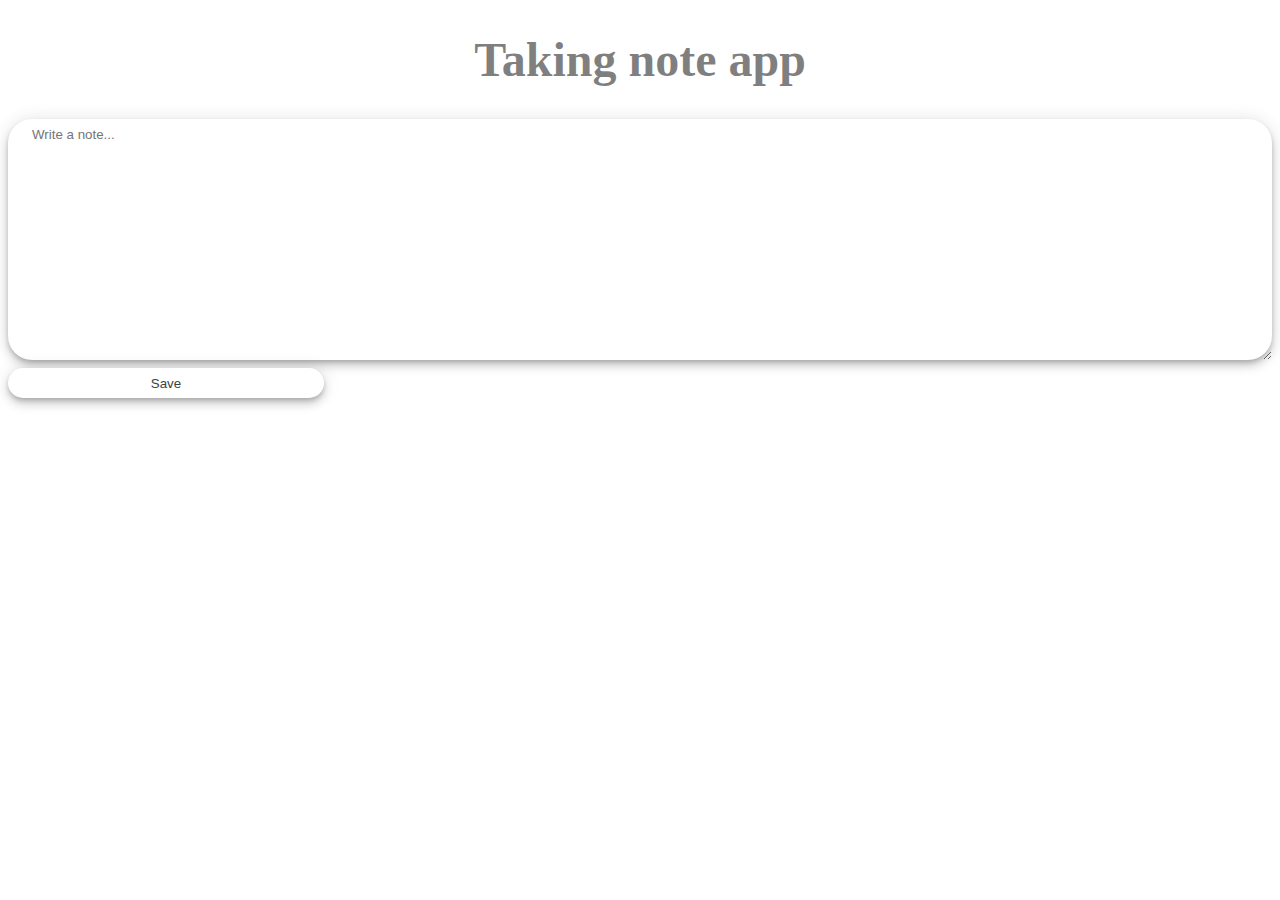
<file: set 3/index.html>
<!DOCTYPE html>
<html lang="en">
<head>
    <meta charset="UTF-8">
    <meta http-equiv="X-UA-Compatible" content="IE=edge">
    <meta name="viewport" content="width=device-width, initial-scale=1.0">
    <title>Note app</title>
    <link rel="stylesheet" href="style.css">
</head>
<body>
    <h1 class="title">Taking note app</h1>
    <div class="note">
        <textarea id = "textarea" rows = "15" cols = "40" placeholder = "Write a note..."></textarea>
        <div class="notebtns">
                <button class="savebtn">Save</button>
                <button class="saveChangebtn">Save the changes</button>
                <button class="cancelbtn">Cancel</button>
        </div>
        <div class="info"><p class="creationDate"></p><p class="modifyDate"></p></div>
    </div>

    <div class="savedNotes"></div>
    <template id="notes">
        <div class="sNote">
            <p></p>
            <div class="buttons">
                <button class="viewbtn">View</button>
                <button class="editbtn">Edit</button>
                <button class="delbtn">Delete</button>
            </div>
        </div>
    </template>
    <script src="notesnew.js"></script>
</body>
</html>
</file>
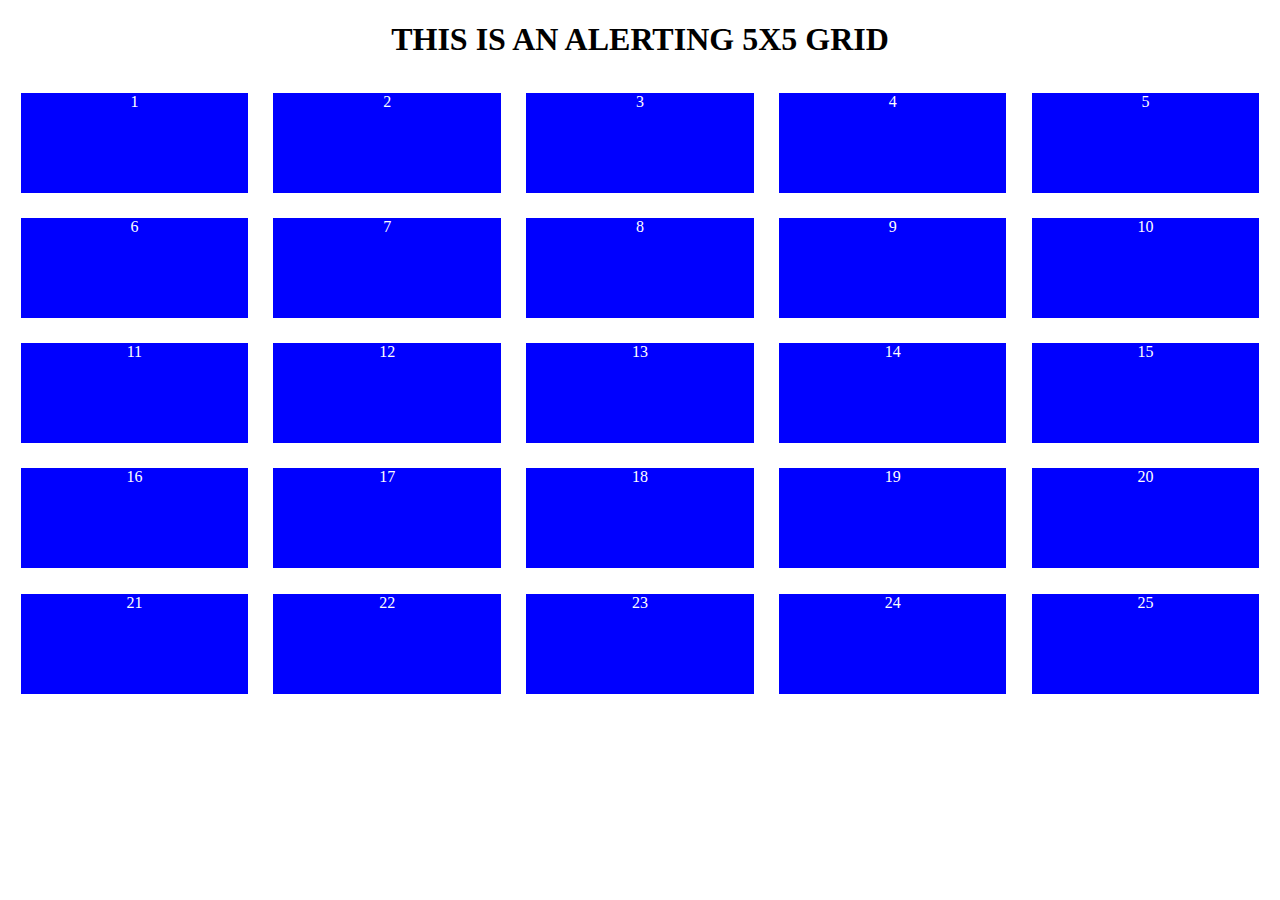
<file: set 0/chapter 13/alertdiv/index.html>
<!DOCTYPE html>
<html lang="en">
<head>
    <meta charset="UTF-8">
    <meta http-equiv="X-UA-Compatible" content="IE=edge">
    <meta name="viewport" content="width=device-width, initial-scale=1.0">
    <link rel="stylesheet" href="style.css">
    <title>Document</title>
</head>
<body>
    <h1>THIS IS AN ALERTING 5X5 GRID</h1>
    <div id="container">

    </div>
    <script type="text/javascript" language="javascript">
        let fragment = new DocumentFragment;
        for (let i=0; i<25; i++){
            var div = document.createElement("div");
            div.setAttribute("class","dummy");
            div.innerHTML = i+1;
            fragment.appendChild(div);
        }
        let cont = document.querySelector("#container");
        cont.appendChild(fragment);
        cont.addEventListener("click", e =>{
            alert(e.target.textContent);
        })
    </script>
</body>
</html>
</file>
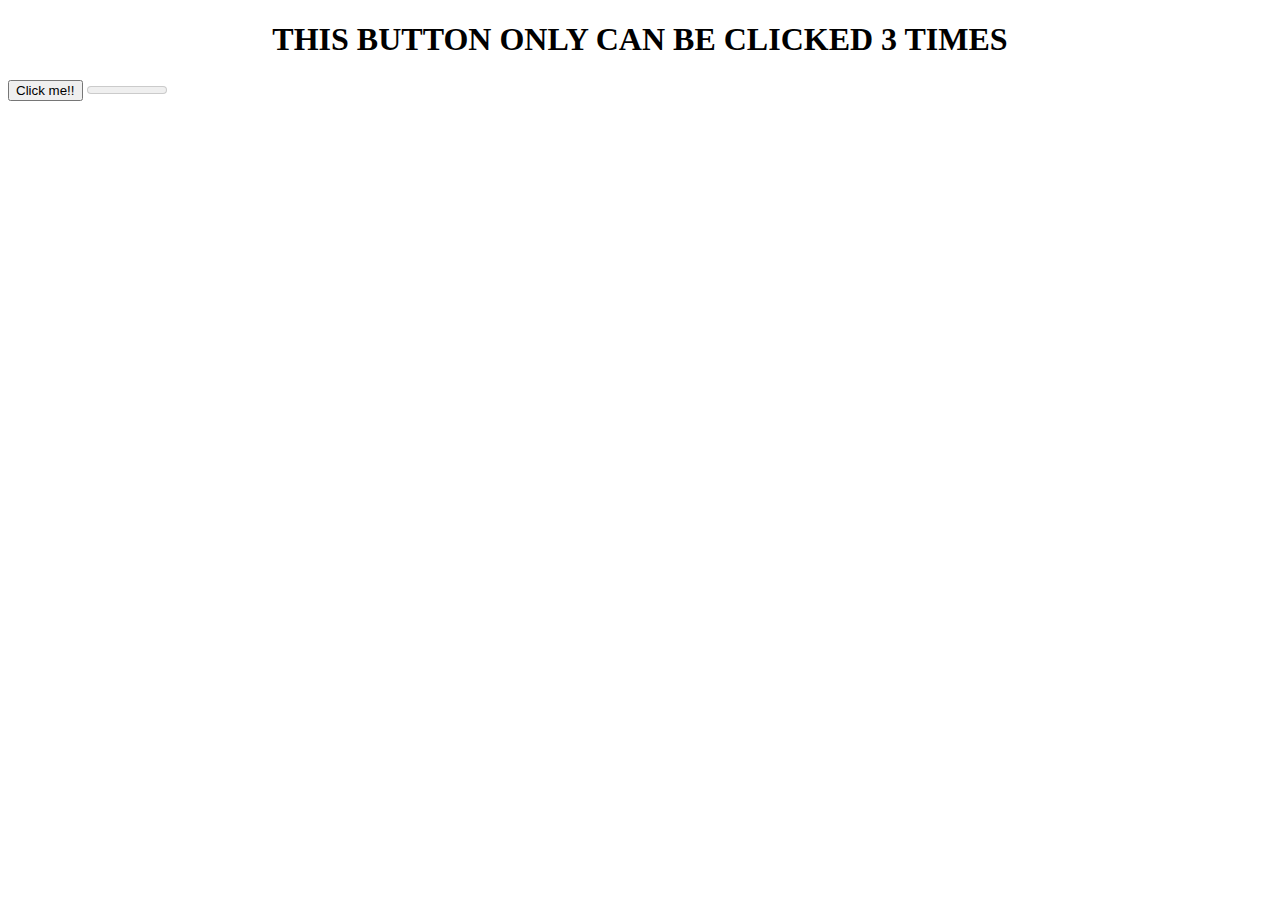
<file: set 0/chapter 13/button/index.html>
<!DOCTYPE html>
<html lang="en">
<head>
    <meta charset="UTF-8">
    <meta http-equiv="X-UA-Compatible" content="IE=edge">
    <meta name="viewport" content="width=device-width, initial-scale=1.0">
    <title>button</title>
</head>

<body>
    <h1 style="text-align: center;">THIS BUTTON ONLY CAN BE CLICKED 3 TIMES</h1>
    <div class="cont">
        <button class="btn" >Click me!!</button>
        <meter id = "meter" value="0" min="0" max="3"></meter>
    </div>
    <script type="text/javascript">
        let e = document.getElementsByClassName("cont");
        const add = (function () {
            let counter = 0;
            return function () {counter += 1; return counter}
            })();
        function click(){
            let i= add();
            if(i>=3){document.getElementsByClassName("btn")[0].disabled = true;}
            let met = document.getElementById("meter");
            met.value = i;
        }
        let button = document.getElementsByClassName("btn")[0];
        button.addEventListener("click",click)
    </script>

</body>
</html>
</file>
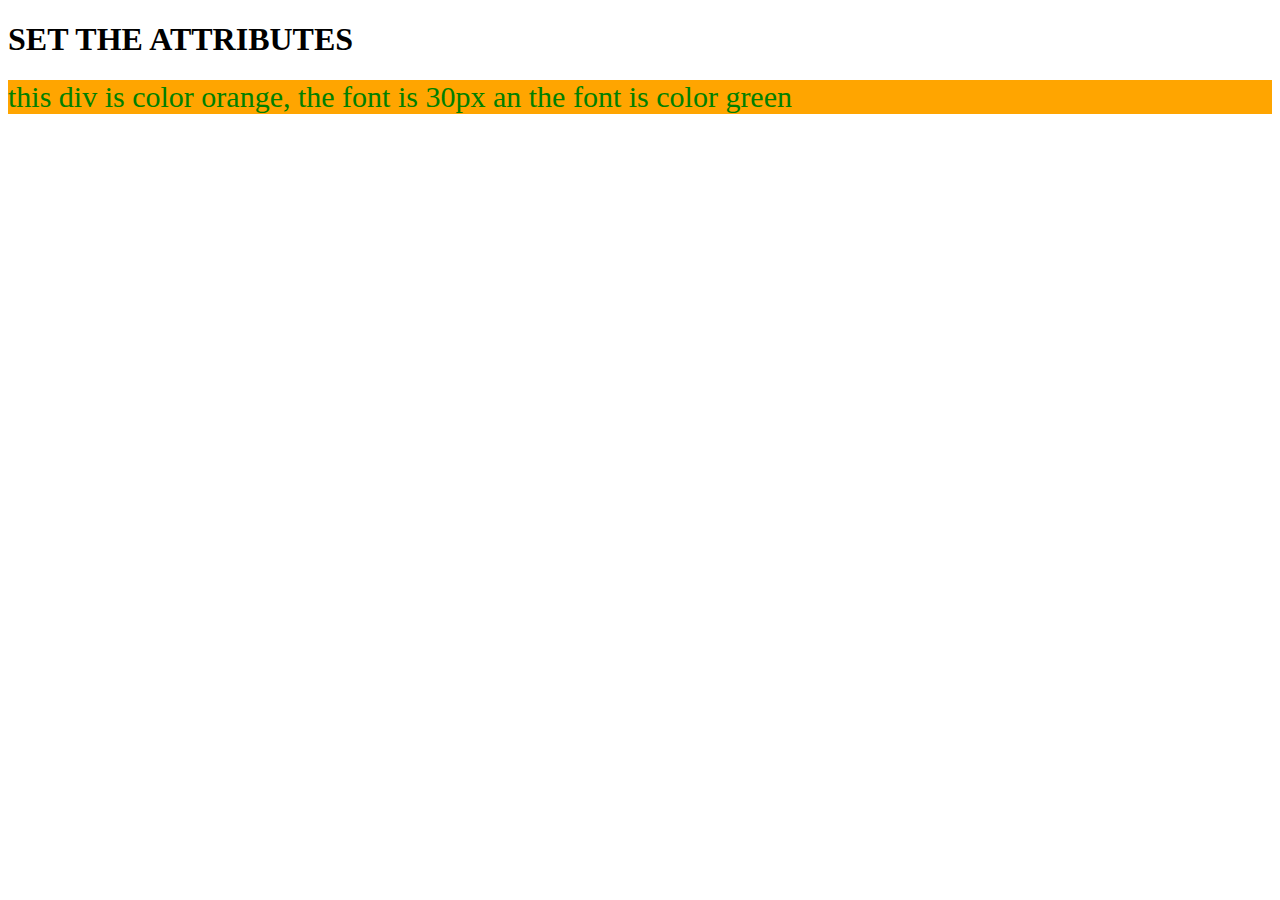
<file: set 1/setAttr.html>
<!DOCTYPE html>
<html lang="en">
<head>
    <meta charset="UTF-8">
    <meta http-equiv="X-UA-Compatible" content="IE=edge">
    <meta name="viewport" content="width=device-width, initial-scale=1.0">
    <title>set the atributes</title>

</head>
<body>
    <h1>SET THE ATTRIBUTES</h1>
    <div class="container">this div is color orange, the font is 30px an the font is color green</div>
    <script>
        function setAtributes(color="black", fSize=50, bg="yellow"){
        this.style.color = color;
        this.style.backgroundColor = bg;
        this.style.fontSize = fSize+"px";
        }
        
        let elem = document.getElementsByClassName("container")[0];
        setAtributes.call(elem, "green", 30, "orange"); 
    </script> 
</body>
</html>
</file>
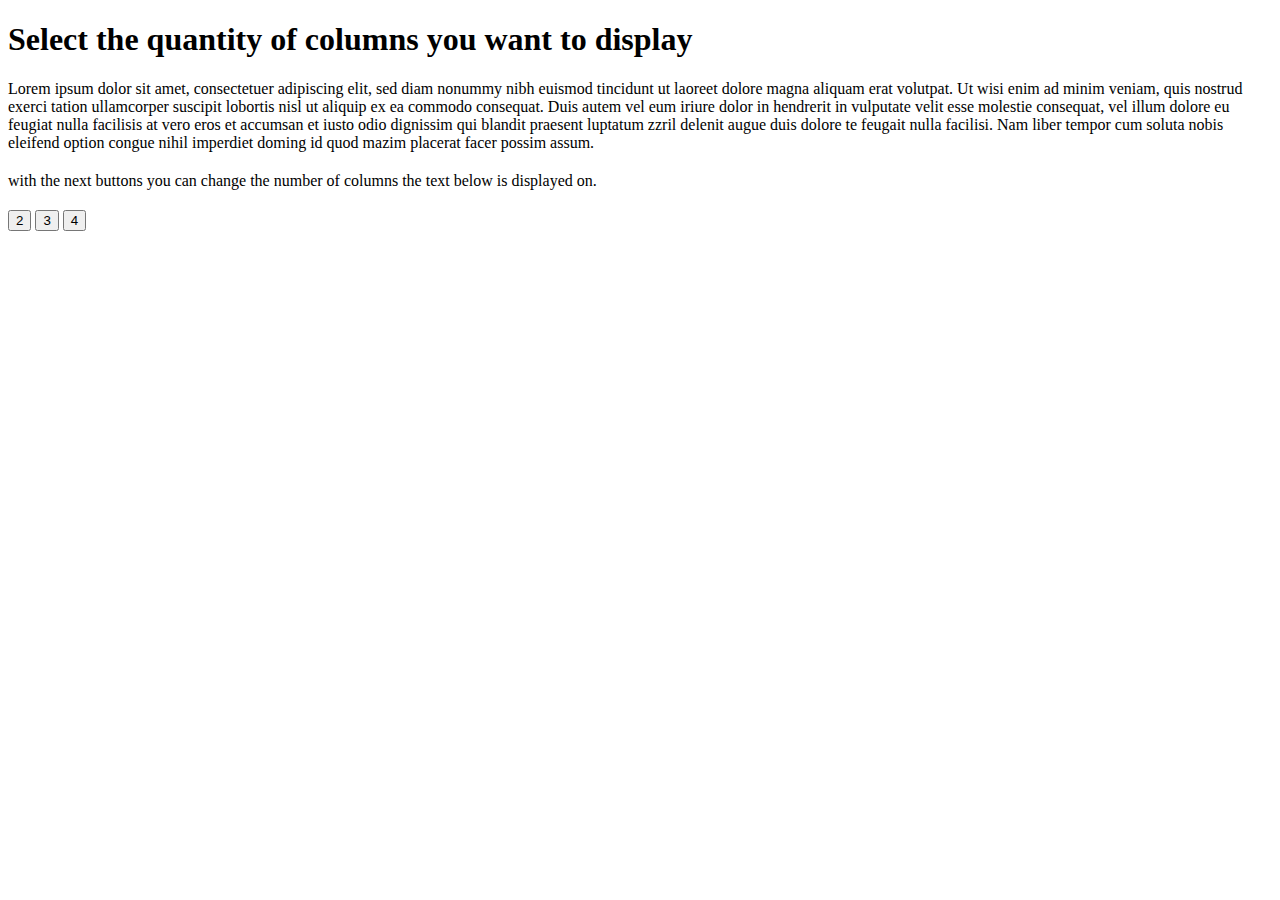
<file: set 0/chapter 14/columns.html>
<!DOCTYPE html>
<html lang="en">
<head>
    <meta charset="UTF-8">
    <meta http-equiv="X-UA-Compatible" content="IE=edge">
    <meta name="viewport" content="width=device-width, initial-scale=1.0">
    <title>n-columns</title>
    
    <style>
        #columns {
          column-count: 1;
        }
        .text{
            margin-top: 20px;
            margin-bottom: 20px;
        }
    </style>
</head>
<body>
<body>

<h1>Select the quantity of columns you want to display</h1>

<div id='columns'>
    Lorem ipsum dolor sit amet, consectetuer adipiscing elit, sed diam nonummy nibh euismod tincidunt ut laoreet dolore magna aliquam erat volutpat. Ut wisi enim ad minim veniam, quis nostrud exerci tation ullamcorper suscipit lobortis nisl ut aliquip ex ea commodo consequat. Duis autem vel eum iriure dolor in hendrerit in vulputate velit esse molestie consequat, vel illum dolore eu feugiat nulla facilisis at vero eros et accumsan et iusto odio dignissim qui blandit praesent luptatum zzril delenit augue duis dolore te feugait nulla facilisi. Nam liber tempor cum soluta nobis eleifend option congue nihil imperdiet doming id quod mazim placerat facer possim assum.
</div>
<div class="text">
    with the next buttons you can change the number of columns the text below is displayed on.
</div>
<button type="button"
onclick="document.getElementById('columns').style.columnCount = 2">
2</button>

<button type="button"
onclick="document.getElementById('columns').style.columnCount = 3">
3</button>

<button type="button"
onclick="document.getElementById('columns').style.columnCount = 4">
4</button>

</body>
</html>
</body>
</html>
</file>
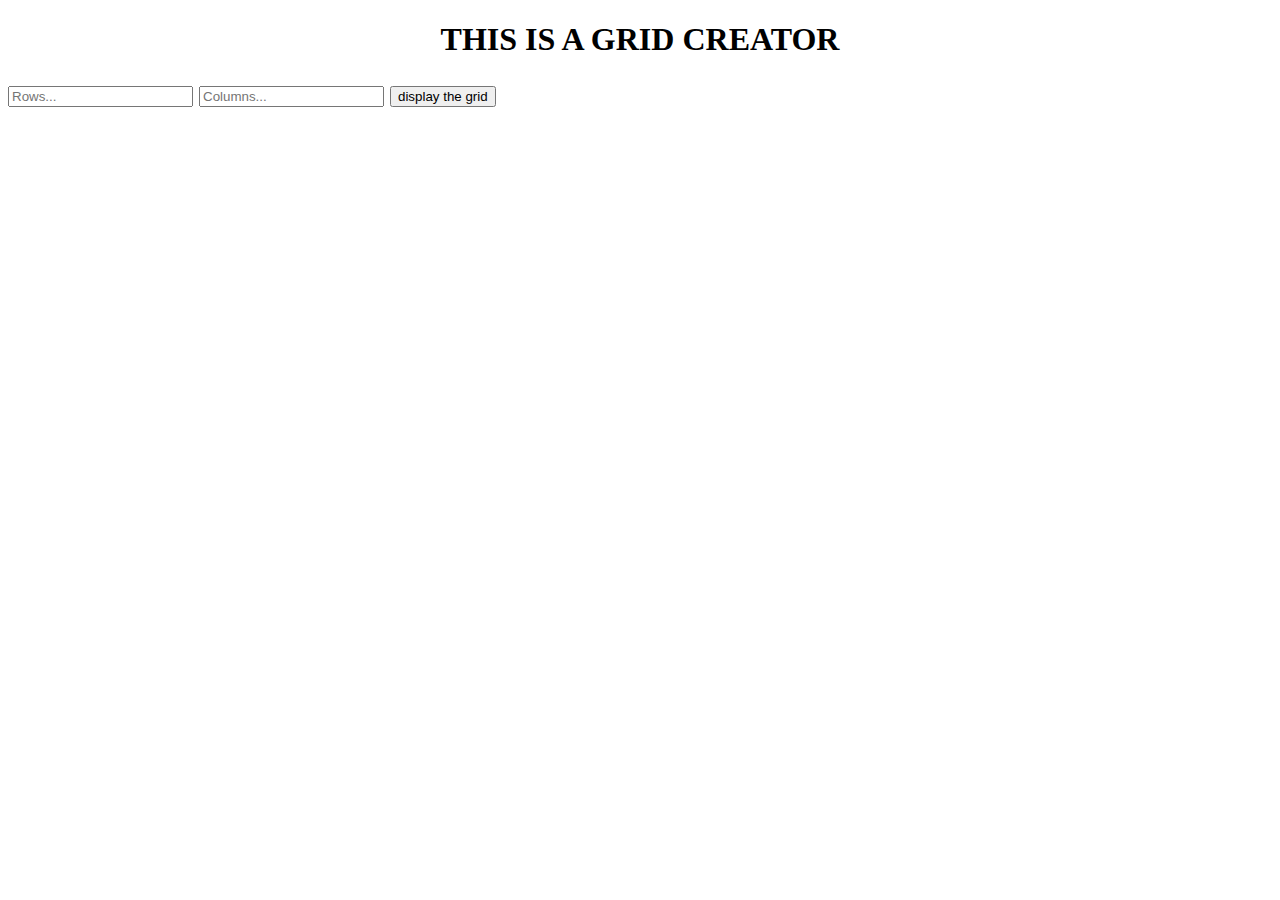
<file: set 0/chapter 14/grid.html>
<!DOCTYPE html>
<html lang="en">
<head>
    <meta charset="UTF-8">
    <meta http-equiv="X-UA-Compatible" content="IE=edge">
    <meta name="viewport" content="width=device-width, initial-scale=1.0">
    <style>
        .box{
            border: solid blue;
            float: left;
            box-sizing: border-box;
            text-align: center;
            height: 60px;
        }
    </style>
    <title>GRID CREATOR</title>
</head>
<body>
    <h1 style="text-align: center;">THIS IS A GRID CREATOR</h1>
    <h2 class="gui">
        <input type="input" id="rows" name="rows" placeholder="Rows..." />
        <input type="input" id="col" name="col" placeholder="Columns..."/>
        <button id="btn">display the grid</button>
    </h2>
    <div class="cont"></div>
    <script>
        let newGrid = document.querySelector(".cont");
        function onClick(){
            let fragment = new DocumentFragment();
            let rows = document.getElementById("rows").value;
            let cells = document.getElementById("col").value;
            let wid = 100/cells;
            newGrid.innerHTML = "";
            for (let i=0; i<cells*rows; i++){
                let div = document.createElement("div");
                div.setAttribute("class", "box");
                div.style.width = wid+"%";
                fragment.appendChild(div);
            }
            newGrid.appendChild(fragment);
        }
        let button = document.getElementById("btn");
        button.addEventListener("click", onClick);
    </script> 
</body>
</html>
</file>
<file: set 3/style.css>
.title{
    color: rgba(0, 0, 0, 0.5);
    font-size: 300%;
    text-align: center;
}

textarea{
    background-color: #fff;
    border-radius: 24px;
    border-style: none;
    box-shadow: rgba(0, 0, 0, .2) 0 3px 5px -1px,rgba(0, 0, 0, .14) 0 6px 10px 0,rgba(0, 0, 0, .12) 0 1px 18px 0;
    color: #3c4043;
    font-family: "Google Sans",Roboto,Arial,sans-serif;
    padding: 8px 24px;
    width: auto;
}

.note{
    display: flex;
    flex-direction: column;
}

.savebtn{
    width: 20%;
    height: 30px;
}

.saveChangebtn{
    padding: 2px 24px;
    width: 20%;
    display: none;
    height: 30px;
    padding: 0.5%;
}

.savedNotes{
    display: block;
    margin-top: 5%;
}


.cancelbtn{
    width: 20%;
    display: none;
    height: 30px;
}


.sNote{
    background-color: #fff;
    border-radius: 24px;
    border-style: none;
    border: solid rgba(0, 0, 0, 0.5);
    box-shadow: rgba(0, 0, 0, .2) 0 3px 5px -1px,rgba(0, 0, 0, .14) 0 6px 10px 0,rgba(0, 0, 0, .12) 0 1px 18px 0;
    color: #3c4043;
    font-family: "Google Sans",Roboto,Arial,sans-serif;
    padding: 8px 24px;
    width: 200px;
    display: table-column;
    align-items: center;
    justify-content: center;
    float: left;

}

p{
    text-align: center;
}

.buttons{
    display: flex;
    justify-content: center;
}

.info{
    margin-top: 20px;
    display: none;
    flex-direction: column;
}

.creationDate, .modifyDate{
    font-family: "Google Sans",Roboto,Arial,sans-serif;
    text-align: right;
    color: rgba(0, 0, 0, 0.5);;
    margin-top: 0;
}

.viewbtn, .editbtn, .delbtn, .savebtn, .cancelbtn, .saveChangebtn{
    background-color: #fff;
    border-radius: 24px;
    border-style: none;
    box-shadow: rgba(0, 0, 0, .2) 0 3px 5px -1px,rgba(0, 0, 0, .14) 0 6px 10px 0,rgba(0, 0, 0, .12) 0 1px 18px 0;
    box-sizing: border-box;
    color: #3c4043;
    cursor: pointer;
    font-family: "Google Sans",Roboto,Arial,sans-serif;
    justify-content: center;
    margin-top: 8px;
    text-align: center;
    width: 25%;
}

/*editing*/
.editting>.savebtn{
    display: none !important;
}

.editting>.cancelbtn{
    display: inline !important;
}

.editting>.saveChangebtn{
    display: inline !important;
}

.editting.savedNotes{
    display: none !important;
}


 /*viewing*/
.view>.savebtn{
    display: none !important;
}

.view>.cancelbtn{
    display: none !important;
}

.view>.saveChangebtn{
    display: inline !important;
}

.view.savedNotes{
    display: none !important;
}
</file>
<file: set 0/chapter 13/alertdiv/style.css>
h1{text-align: center;}

.dummy{
    margin: 1%;
    width: 18%;
    height: 100px;
    background: blue;
    color: white;
    display: flex;
    float: left;
    justify-content: center;
}
</file>
